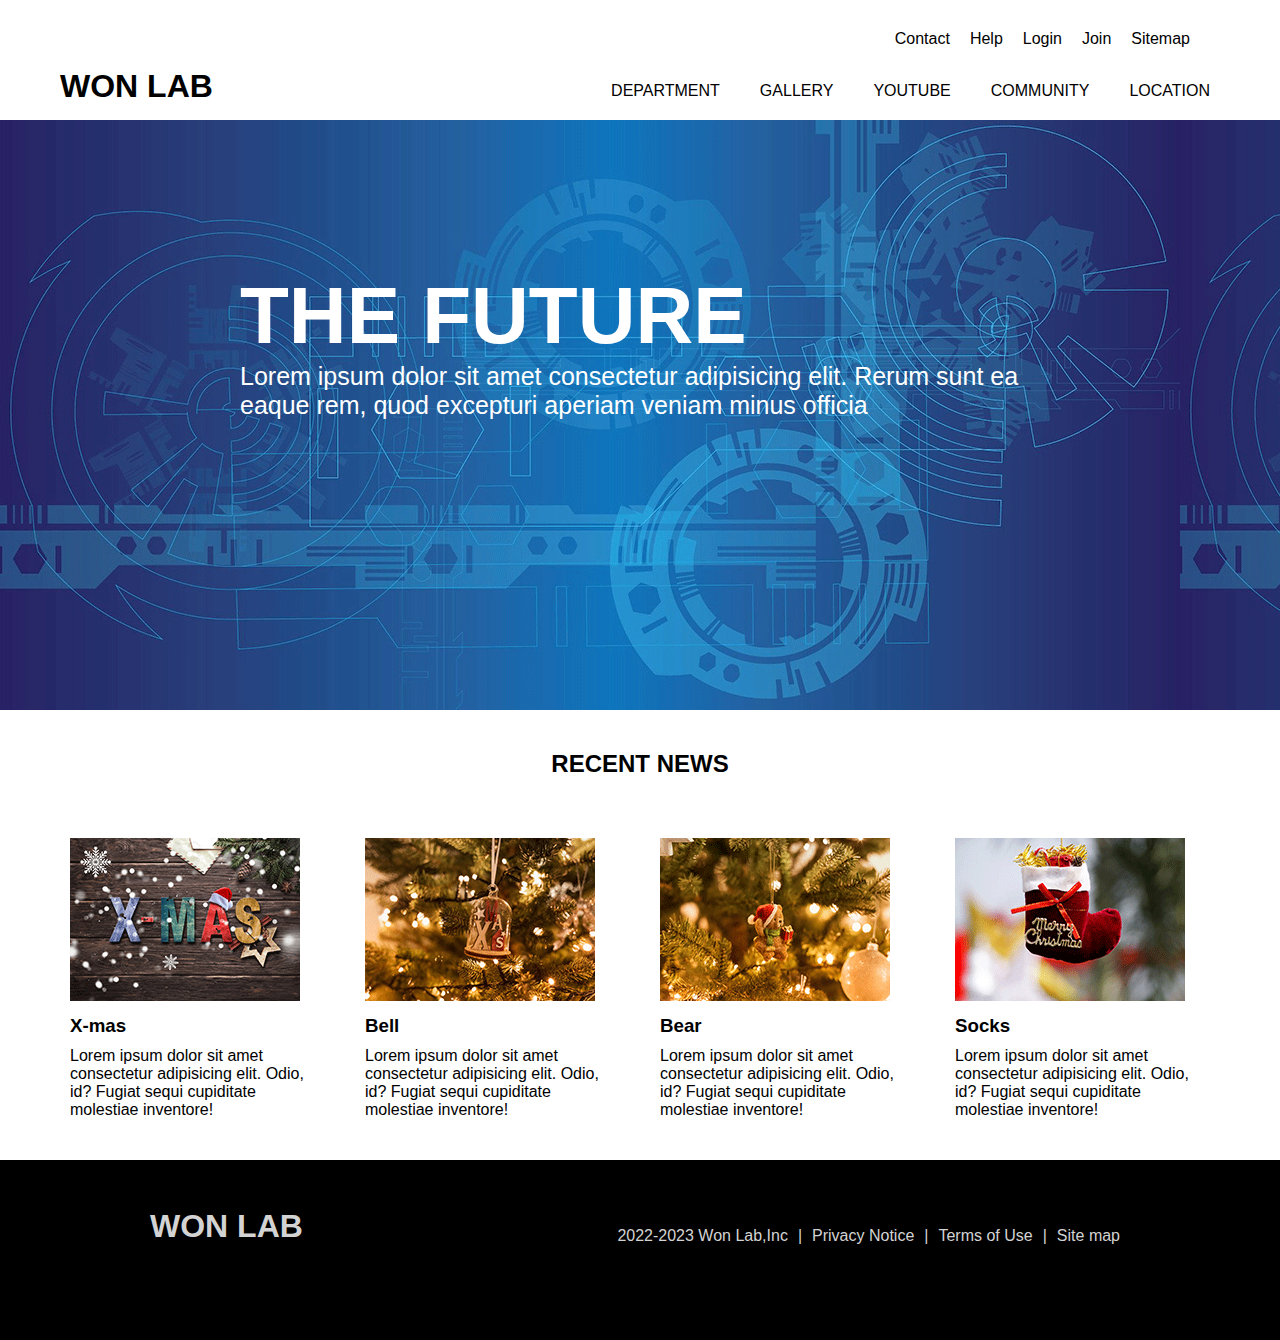
<file: index.html>
<!DOCTYPE html>
<html lang="ko">
<head>
    <meta charset="UTF-8">
    <meta name="viewport" content="width=device-width, initial-scale=1.0">
    <link rel="stylesheet" href="style.css">
    <title>WON LAB</title>
</head>
<body>

    <header>
      
        <div class="inner">

            <h1 class="logo-txt">WON LAB</h1>

            <ul class="global-nav">
                <li class="item">DEPARTMENT</li>
                <li class="item"><a href="./gallery/gallery.html">GALLERY</a></li>
                <li class="item">YOUTUBE</li>  
                <li class="item">COMMUNITY</li>  
                <li class="item">LOCATION</li>
            </ul>

            <ul class="utility-nav">
                <li class="item">Contact</li>
                <li class="item">Help</li>
                <li class="item">Login</li>
                <li class="item">Join</li>
                <li class="item">Sitemap</li>
            </ul>

        </div>

    </header>

    <div class="main-image">

        <section class="inner">
            <h2 class="title">THE FUTURE</h2>
            <p>Lorem ipsum dolor sit amet consectetur adipisicing elit. Rerum sunt ea eaque rem, quod excepturi aperiam veniam minus officia</p>
        </section>

    </div>

    <section class="contents">

        <h2 class="title">RECENT NEWS</h2>

        <article>
            <img src="./Quest/article1.png" alt="x-mas 사진">
            <h3 class="sub">X-mas</h3>
            <p>Lorem ipsum dolor sit amet consectetur adipisicing elit. Odio, id? Fugiat sequi cupiditate molestiae inventore!</p>
        </article>

        <article>
            <img src="./Quest/article2.png" alt="크리스마스 벨 이미지">
            <h3 class="sub">Bell</h3>
            <p>Lorem ipsum dolor sit amet consectetur adipisicing elit. Odio, id? Fugiat sequi cupiditate molestiae inventore!</p>
        </article>

        <article>
            <img src="./Quest/article3.png" alt="크리스마스 곰돌이 이미지">
            <h3 class="sub">Bear</h3>
            <p>Lorem ipsum dolor sit amet consectetur adipisicing elit. Odio, id? Fugiat sequi cupiditate molestiae inventore!</p>
        </article>

        <article>
            <img src="./Quest/article4.png" alt="크리스마스 부츠 이미지">
            <h3 class="sub">Socks</h3>
            <p>Lorem ipsum dolor sit amet consectetur adipisicing elit. Odio, id? Fugiat sequi cupiditate molestiae inventore!</p>
        </article>

    </section>

    <footer>

        <div class="inner">

            <h1 class="title">WON LAB</h1>

            <ul class="list">
                <li class="item">2022-2023 Won Lab,Inc</li>
                <li class="item">Privacy Notice</li>
                <li class="item">Terms of Use</li>
                <li class="item">Site map</li>
            </ul>

        </div>

    </footer>


    
    
</body>
</html>
</file>
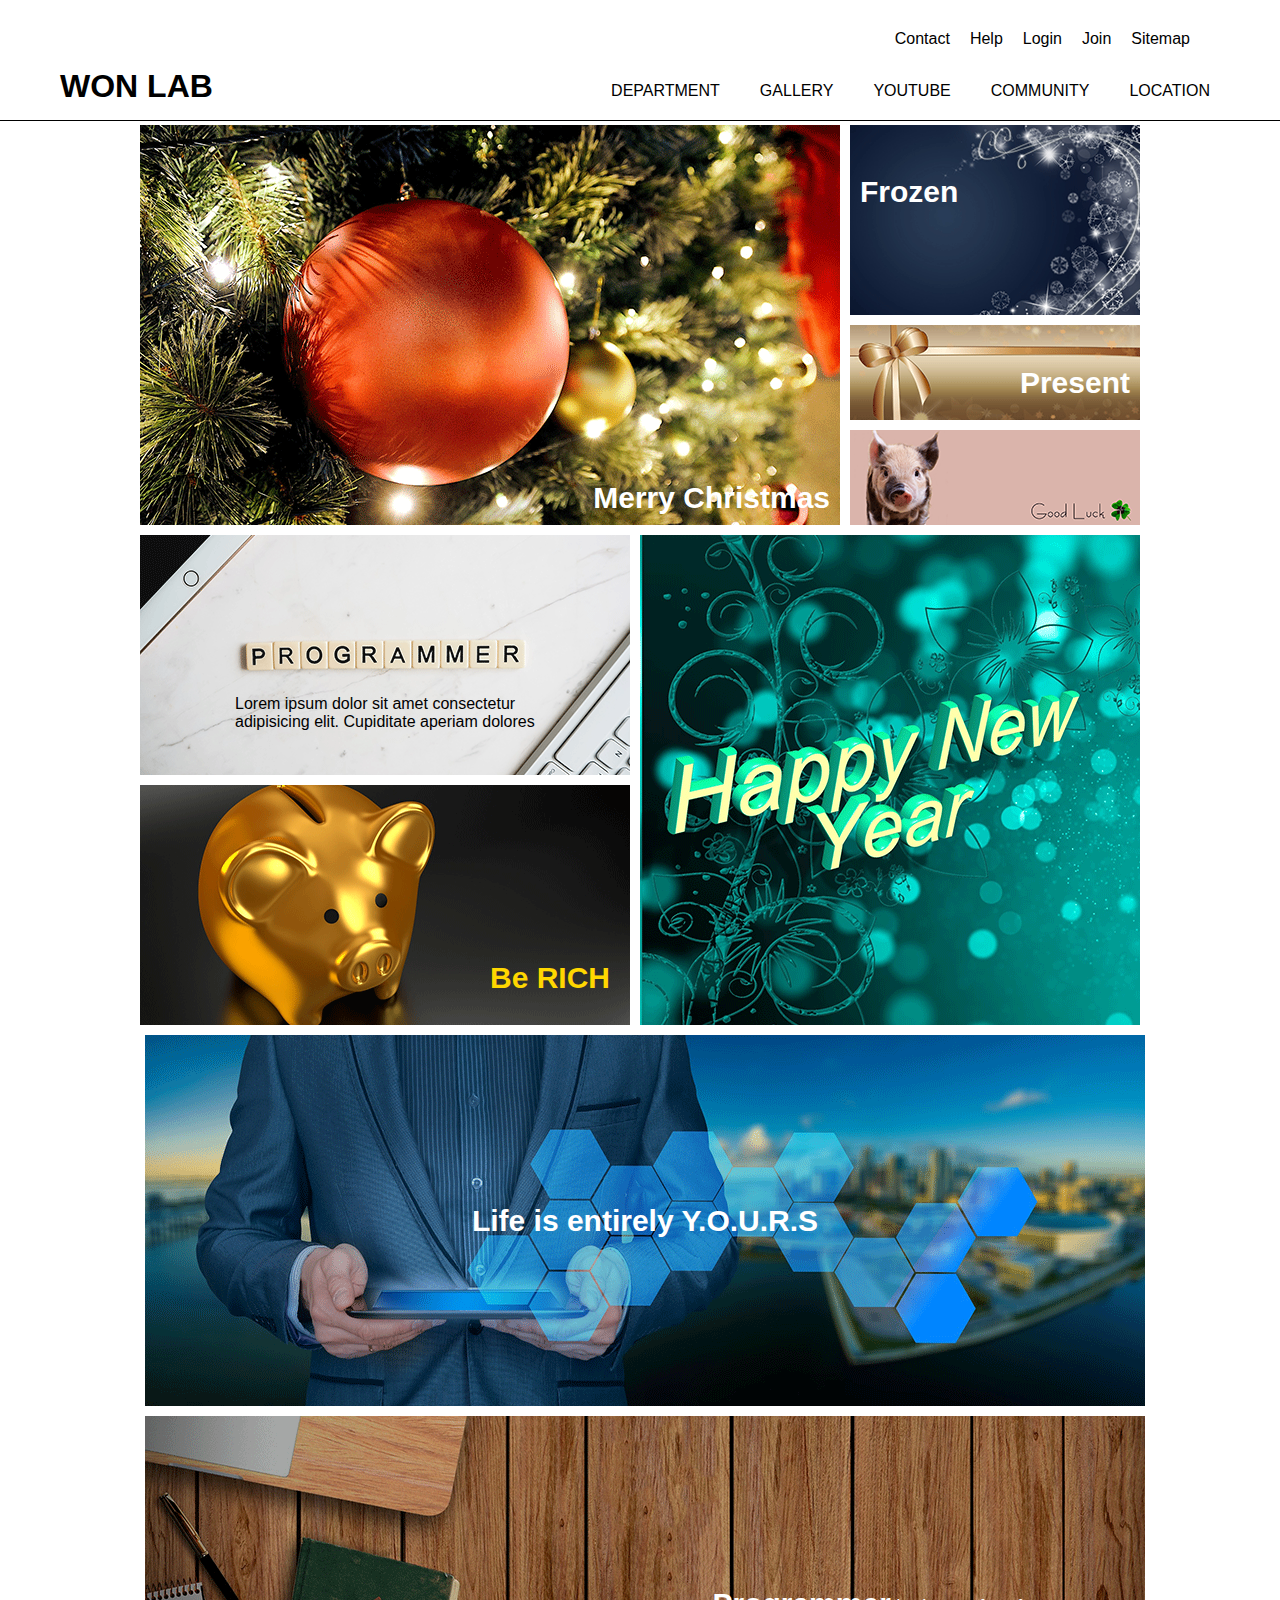
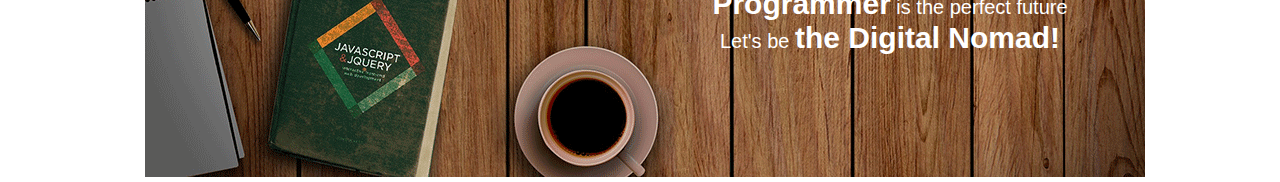
<file: gallery/gallery.html>
<!DOCTYPE html>
<html lang="ko">
<head>
    <meta charset="UTF-8">
    <meta name="viewport" content="width=device-width, initial-scale=1.0">
    <link rel="stylesheet" href="style.css">
    <title>Gallery</title>
</head>
<body>

    <header>
      
        <div class="inner">

            <h1 class="logo-txt"><a href="../index.html">WON LAB</a></h1>

            <ul class="global-nav">
                <li class="item">DEPARTMENT</li>
                <li class="item">GALLERY</li>
                <li class="item">YOUTUBE</li>  
                <li class="item">COMMUNITY</li>  
                <li class="item">LOCATION</li>
            </ul>

            <ul class="utility-nav">
                <li class="item">Contact</li>
                <li class="item">Help</li>
                <li class="item">Login</li>
                <li class="item">Join</li>
                <li class="item">Sitemap</li>
            </ul>

        </div>

    </header>

    <section class="main-img">
        <h2 class="sr-only">Main Image</h2>

        <article class="item-01">
            <h3 class="title">Merry Christmas</h3>
        </article>

        <article class="item-02">
            <h3 class="title">Frozen</h3>
        </article>

        <article class="item-03" style="background-image: url(../Quest/290x95-1.png);">
            <h3 class="title">Present</h3>
        </article>

        <article class="item-03" style="background-image: url(../Quest/290x95-2.png);">
            <h3 class="sr-only">Pig</h3>
        </article>

        <div style="width: 490px; float: left; margin-right: 5px;">
            
            <article class="item-04" style="background-image: url(../Quest/490x240-1.png);">
                <h3 class="sr-only">Programmer</h3>
                <p class="txt">Lorem ipsum dolor sit amet consectetur adipisicing elit. Cupiditate aperiam dolores</p>
            </article>
    
            <article class="item-04" style="background-image: url(../Quest/490x240-2.png);">
                <h3 class="title">Be RICH</h3>
            </article>

        </div>

        <article class="item-05">
            <h3 class="sr-only">Happy new Year</h3>
        </article>

        <article class="item-06">
            <h3 class="title">Life is entirely Y.O.U.R.S</h3>
        </article>

        <article class="item-07">
            <h3 class="sr-only">Programmer is the perfect future</h3>

            <p class="txt">
                <span><strong>Programmer</strong> is the perfect future</span>
                <span>Let's be <strong>the Digital Nomad!</strong></span>
            </p>

        </article>
        

        

    </section>
    
</body>
</html>
</file>
<file: style.css>
*{
    margin: 0;
    padding: 0;
    list-style: none;
}

a{
    text-decoration: none;
    color: black;
}

body{
    font-family: Verdana, sans-serif;
}

header{
    --global-nav-padding : 20px 20px;
    --utility-nav-padding : 10px 10px;

    width: 100%;

    .inner{
        width: 1180px;
        height: 120px;
        margin: auto;
        position: relative;

        .item{
            float: left;
        }
    }

    .logo-txt{
        position: absolute;
        left: 10px;
        bottom: 15px;
    }

    .global-nav{
        position: absolute;
        right: 0;
        bottom: 0;

        .item{
            padding: var(--global-nav-padding);

            &:hover{
                color: lightgray;
                a{
                    color: lightgray;
                }
            }
        }

    }

    .utility-nav{
        position: absolute;
        right: 30px;
        top: 20px;

        .item{
            padding: var(--utility-nav-padding);
        }
    }

   

}

.main-image{
    width: 100%;
    height: 590px;
    
    background-image: url(./Quest/bg_main.png);

    .inner{
        width: 800px;
        height: 300px;
        margin: auto;
        color: white;
        font-size: 25px;
        position: relative;
        top: 150px;

        .title{
            font-size: 80px;
        }
    }
}

.contents{
    width: 1180px;
    height: 450px;
    margin: auto;

   .title{
    padding: 40px 0;
    text-align: center;
   }

    article{
        width: 295px;
        float: left;
        box-sizing: border-box;
        padding: 20px;

        .sub{
            padding: 10px 0;
        }
    }



}

footer{
    width: 100%;
    background:black;
    color: lightgray;
    padding-bottom: 80px;

    .inner{
        width: 1000px;
        height: 100px;
        margin: auto;
        position: relative;

        .item{
            float: left;

            &::after{
                content: "|";
                padding: 0 10px;
            }

            &:last-child::after{
                content: none;
            }

        }
    }

    .title{
        position: absolute;
        left: 10px;
        bottom: 15px;
    }

    .list{
        position: absolute;
        right: 20px;
        bottom: 15px;
    }
}
</file>
<file: gallery/style.css>
*{
    margin: 0;
    padding: 0;
    list-style: none;
}

body{
    font-family: Verdana, sans-serif;

    height: 1000px;
}

a{
    text-decoration: none;
    color: black;
}

.sr-only {
	position: absolute;
	width: 1px;
	height: 1px;
	padding: 0;
	margin: -1px;
	overflow: hidden;
	clip-path: inset(50%);
	border: 0;
	clip: rect(0 0 0 0);
}

header{
    --global-nav-padding : 20px 20px;
    --utility-nav-padding : 10px 10px;

    width: 100%;
    border-bottom: 1px solid black;
    position: fixed;
    z-index: 1;
    background-color: white;

    .inner{
        width: 1180px;
        height: 120px;
        margin: auto;
        position: relative;

        .item{
            float: left;
        }
    }

    .logo-txt{
        position: absolute;
        left: 10px;
        bottom: 15px;
    }

    .global-nav{
        position: absolute;
        right: 0;
        bottom: 0;

        .item{
            padding: var(--global-nav-padding);

            &:hover{
                color: lightgray;
            }
        }

    }

    .utility-nav{
        position: absolute;
        right: 30px;
        top: 20px;

        .item{
            padding: var(--utility-nav-padding);
        }
    }

   

}

.main-img{
    width: 1000px;
    margin: auto;
    padding-top: 120px;

    .item-01{
        width: 700px;
        height: 400px;

        margin-top: 5px;
        margin-right: 5px;

        float: left;

        background-image: url(../Quest/700x400.png);
        position: relative;

        .title{
            position: absolute;
            color: white;
            font-size: 30px;

            right: 10px; 
            bottom: 10px;
        }
    }

    .item-02{
        width: 290px;
        height: 190px;

        float: left;

        background-image: url(../Quest/290x190.png);
        position: relative;

        margin-top: 5px;
        margin-left: 5px;
        margin-bottom: 5px;

        .title{
            position: absolute;
            color: white;
            font-size: 30px;

            top: 50px; 
            left: 10px;
        }
    }

    .item-03{
        width: 290px;
        height: 95px;

        float: left;
        position: relative;
        margin-top: 5px;
        margin-left: 5px;
        margin-bottom: 5px;

        .title{
            position: absolute;
            color: white;
            font-size: 30px;

            right: 10px;
            bottom: 20px;
        }
    }

    .item-04{
        width: 490px;
        height: 240px;

        float: left;
        position: relative;
        margin-top: 5px;
        margin-bottom: 5px;

        .title{
            position: absolute;
            color: gold;
            font-size: 30px;

            right: 20px;
            bottom: 30px;
        }

        .txt{
            width: 300px;
            margin: auto;
            position: relative;
            top: 160px;
            
        }
    }

    .item-05{
        width: 500px;
        height: 490px;

        float: left;
        position: relative;
        margin-top: 5px;
        margin-left: 5px;
        margin-bottom: 5px;

        background-image: url(../Quest/500x490.png);

        .title{
            position: absolute;
            color: white;
            font-size: 30px;

            right: 10px;
            bottom: 20px;
        }

        .txt{
            width: 300px;
            margin: auto;
            position: relative;
            top: 160px;
            
        }
    }

    .item-06{
        width: 1000px;
        height: 371px;

        float: left;
        position: relative;
        margin-top: 5px;
        margin-left: 5px;
        margin-bottom: 5px;

        background-image: url(../Quest/1000x371.png);

        .title{
            position: absolute;
            color: white;
            font-size: 30px;

            left: 50%;
            top: 50%;
            transform: translate(-50%,-50%);
        }

        .txt{
            width: 300px;
            margin: auto;
            position: relative;
            top: 160px;
            
        }
    }

    .item-07{
        width: 1000px;
        height: 361px;

        float: left;
        position: relative;
        margin-top: 5px;
        margin-left: 5px;
        margin-bottom: 5px;

        background-image: url(../Quest/1000x361.png);

        .title{
            position: absolute;
            color: white;
            font-size: 30px;
        }

        .txt{
            width: 450px;
            height: 150px;
        
            position: absolute;
            color: white;

            right: 30px;
            bottom: 40px;
            font-size: 20px;
            text-align: center;

            span{
                display: block;
            }

            strong{
                font-size: 30px;
            }
        }
    }
    

}
</file>
